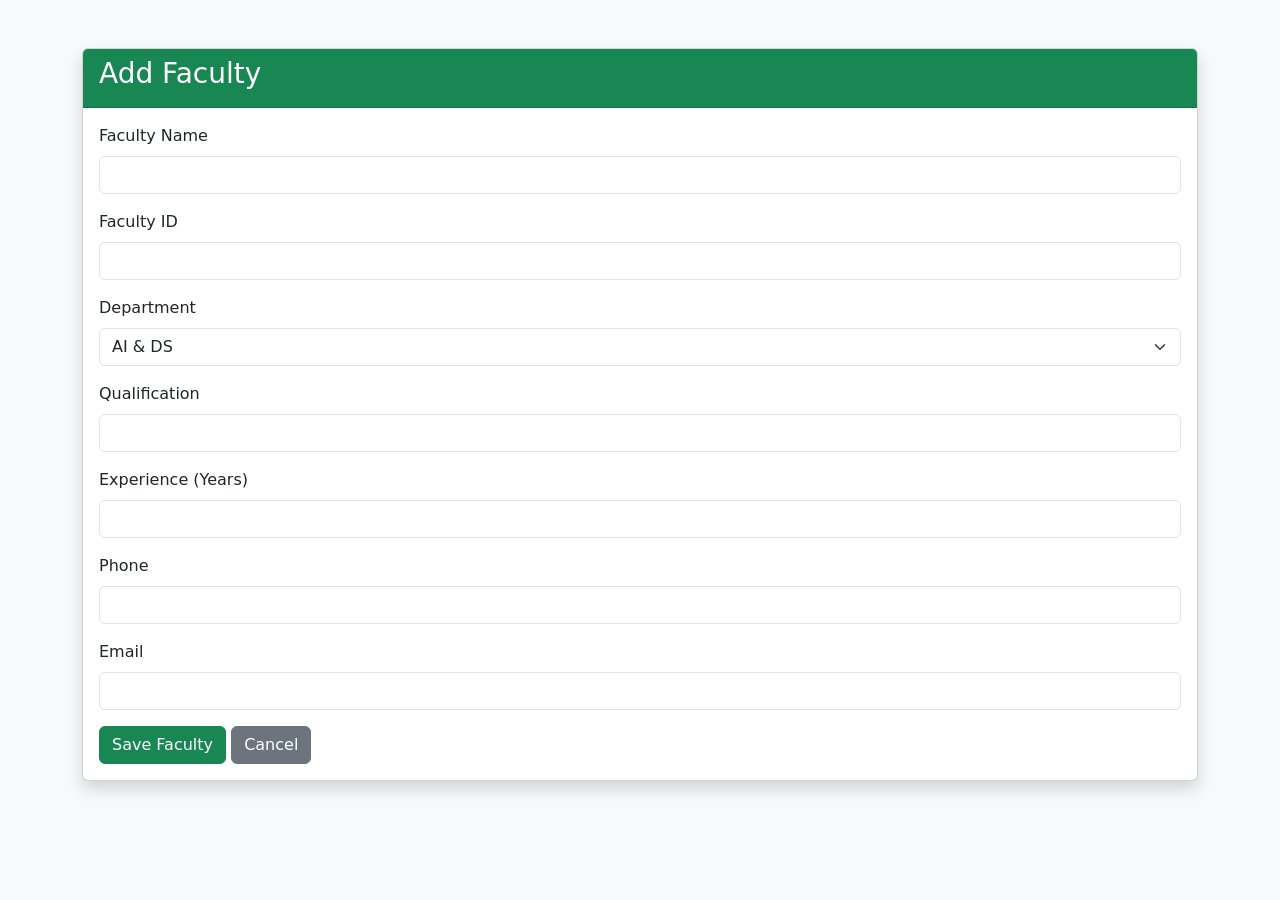
<file: templates/add_faculty.html>
<!DOCTYPE html>
<html lang="en">
<head>
    <meta charset="UTF-8">
    <meta name="viewport" content="width=device-width, initial-scale=1.0">
    <title>Add Faculty</title>

    <link href="https://cdn.jsdelivr.net/npm/bootstrap@5.3.3/dist/css/bootstrap.min.css" rel="stylesheet">
</head>

<body class="bg-light">

<div class="container mt-5">

    <div class="card shadow">

        <div class="card-header bg-success text-white">
            <h3>Add Faculty</h3>
        </div>

        <div class="card-body">

            <form action="/add_faculty" method="POST">

                <div class="mb-3">
                    <label class="form-label">Faculty Name</label>
                    <input type="text" class="form-control" name="name" required>
                </div>

                <div class="mb-3">
                    <label class="form-label">Faculty ID</label>
                    <input type="text" class="form-control" name="faculty_id" required>
                </div>

                <div class="mb-3">
                    <label class="form-label">Department</label>

                    <select class="form-select" name="department">
                        <option>AI & DS</option>
                        <option>CSE</option>
                        <option>ECE</option>
                        <option>EEE</option>
                        <option>IT</option>
                    </select>

                </div>

                <div class="mb-3">
                    <label class="form-label">Qualification</label>
                    <input type="text" class="form-control" name="qualification">
                </div>

                <div class="mb-3">
                    <label class="form-label">Experience (Years)</label>
                    <input type="number" class="form-control" name="experience">
                </div>

                <div class="mb-3">
                    <label class="form-label">Phone</label>
                    <input type="text" class="form-control" name="phone">
                </div>

                <div class="mb-3">
                    <label class="form-label">Email</label>
                    <input type="email" class="form-control" name="email">
                </div>

                <button type="submit" class="btn btn-success">
                    Save Faculty
                </button>

                <a href="/faculty" class="btn btn-secondary">
                    Cancel
                </a>

            </form>

        </div>

    </div>

</div>

</body>
</html>
</file>
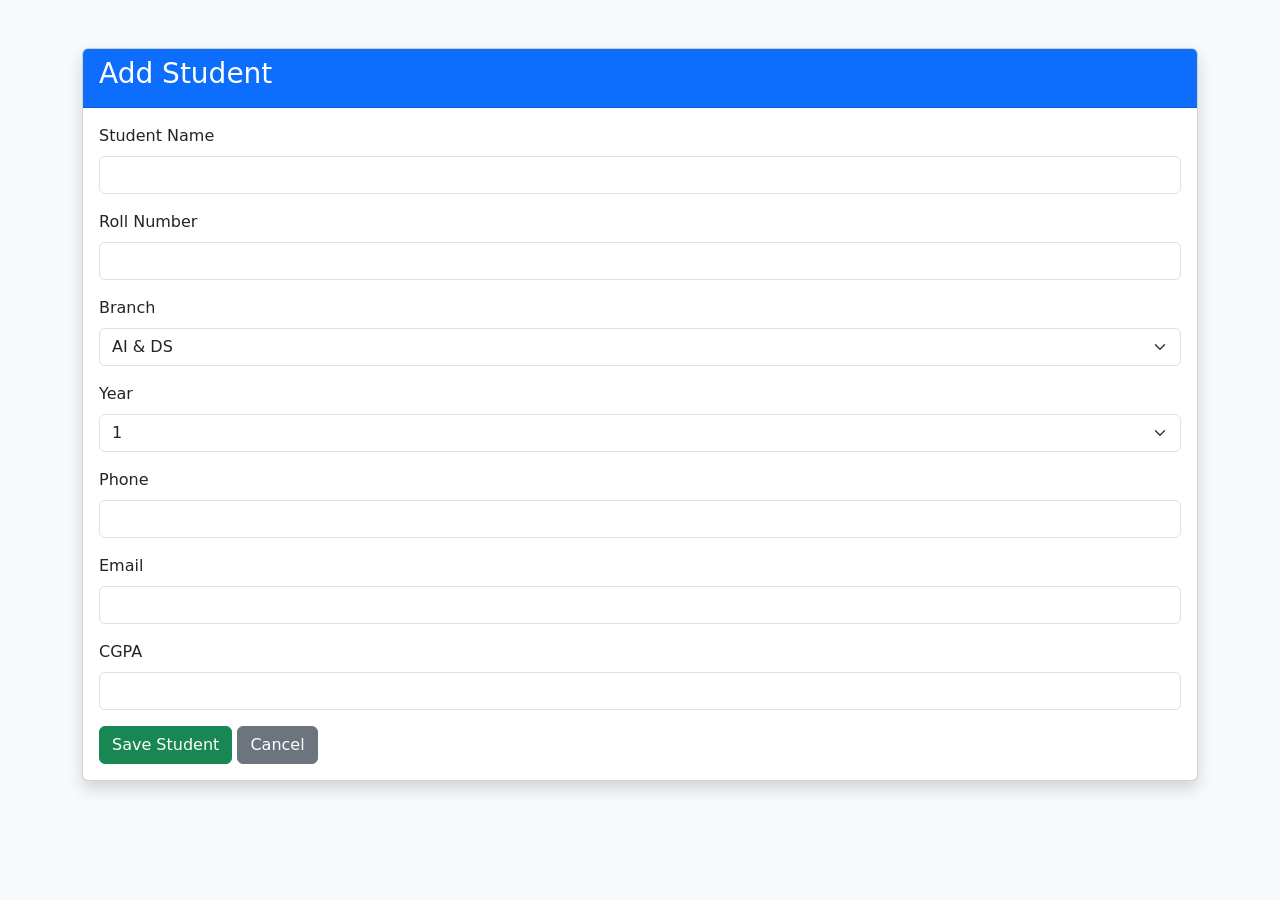
<file: templates/add_student.html>
<!DOCTYPE html>
<html lang="en">
<head>
    <meta charset="UTF-8">
    <meta name="viewport" content="width=device-width, initial-scale=1.0">
    <title>Add Student</title>

    <link href="https://cdn.jsdelivr.net/npm/bootstrap@5.3.3/dist/css/bootstrap.min.css" rel="stylesheet">
</head>

<body class="bg-light">

<div class="container mt-5">

    <div class="card shadow">

        <div class="card-header bg-primary text-white">
            <h3>Add Student</h3>
        </div>

        <div class="card-body">

            <form action="/add_student" method="POST">

                <div class="mb-3">
                    <label class="form-label">Student Name</label>
                    <input type="text" class="form-control" name="name" required>
                </div>

                <div class="mb-3">
                    <label class="form-label">Roll Number</label>
                    <input type="text" class="form-control" name="roll" required>
                </div>

                <div class="mb-3">
                    <label class="form-label">Branch</label>

                    <select class="form-select" name="branch">

                        <option>AI & DS</option>
                        <option>CSE</option>
                        <option>ECE</option>
                        <option>EEE</option>
                        <option>IT</option>

                    </select>

                </div>

                <div class="mb-3">
                    <label class="form-label">Year</label>

                    <select class="form-select" name="year">

                        <option>1</option>
                        <option>2</option>
                        <option>3</option>
                        <option>4</option>

                    </select>

                </div>

                <div class="mb-3">
                    <label class="form-label">Phone</label>
                    <input type="text" class="form-control" name="phone">
                </div>

                <div class="mb-3">
                    <label class="form-label">Email</label>
                    <input type="email" class="form-control" name="email">
                </div>

                <div class="mb-3">
                    <label class="form-label">CGPA</label>
                    <input type="number" step="0.01" class="form-control" name="cgpa">
                </div>

                <button class="btn btn-success">
                    Save Student
                </button>

                <a href="/students" class="btn btn-secondary">
                    Cancel
                </a>

            </form>

        </div>

    </div>

</div>

</body>
</html>
</file>
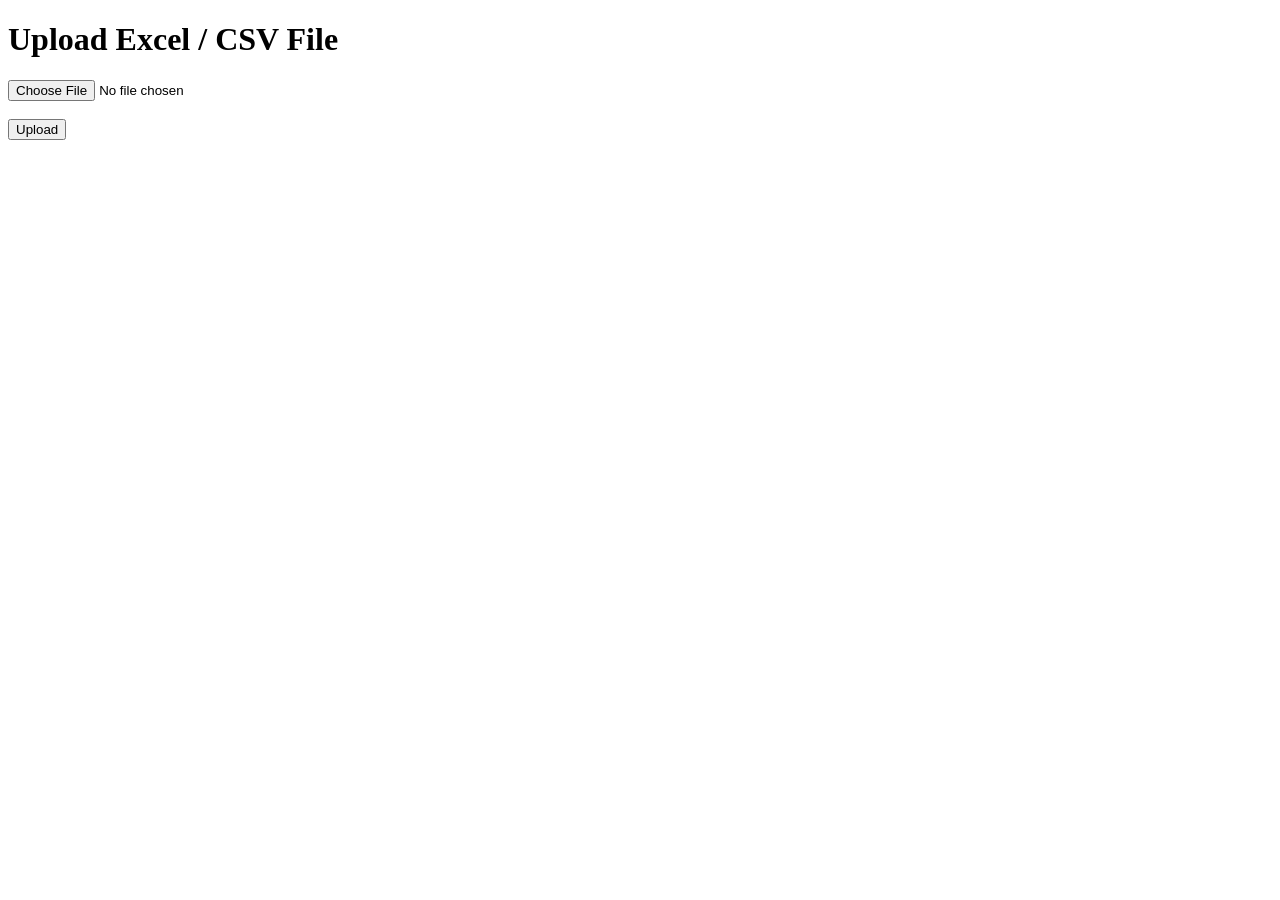
<file: templates/upload.html>
<!DOCTYPE html>
<html>
<head>

<title>Upload Students</title>

</head>

<body>

<h1>Upload Excel / CSV File</h1>

<form action="/upload" method="POST" enctype="multipart/form-data">

<input type="file" name="file" accept=".csv,.xlsx" required>

<br><br>

<button type="submit">

Upload

</button>

</form>

</body>
</html>
</file>
